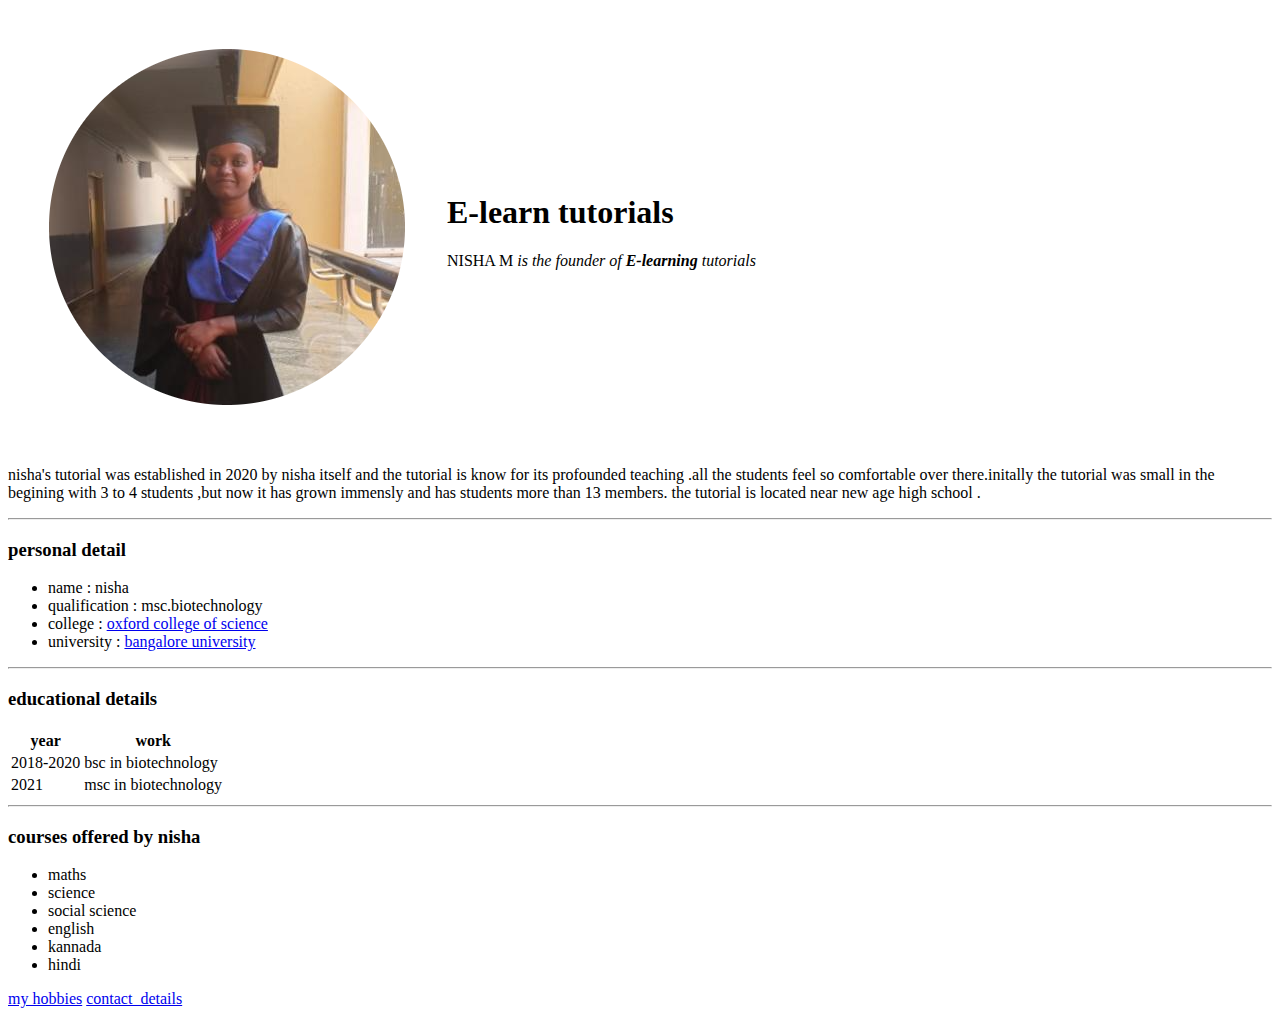
<file: index.html>
<!DOCTYPE html>
<html lang="en" dir="ltr">

<head>
  <meta charset="utf-8">
  <title>💙nisha's personal site</title>

 <link rel="stylesheets" href="css/styles.css"
</head>

<body>
  <table cellspacing=40>
    <tr>
      <td><img class="nisha" src="nisha-modified.png" alt="nisha's profile picture"></td>
      <td>
        <h1 id="heading"> E-learn tutorials</h1>
        <p id="tail">NISHA M<em> is the founder of <strong>E-learning</strong> tutorials</em></p>
      </td>
    </tr>
  </table>


  <p>nisha's tutorial was established in 2020 by nisha itself and the tutorial is know for its profounded teaching .all the students feel so comfortable over
    there.initally the tutorial was small in the begining with 3 to 4 students ,but now it has grown immensly and has students more than 13 members.
    the tutorial is located near new age high school .
    <hr>
  </p>
  <h3>personal detail</h3>
  <ul>
    <li>name : nisha</li>
    <li>qualification : msc.biotechnology</li>
    <li>college : <a href="https://www.shiksha.com/college/the-oxford-college-of-science-h-s-r-layout-bangalore-3049"> oxford college of science</a></li>
    <li>university : <a href="https://en.wikipedia.org/wiki/Bangalore_University">bangalore university</a></li>
  </ul>
  <hr>
  <h3>educational details</h3>
  <table>
    <thead>
      <tr>
        <th>year</th>
        <th>work</th>
      </tr>

    </thead>
    <tbody>

      <tr>
        <td>2018-2020</td>
        <td>bsc in biotechnology</td>

      </tr>
      <tr>
        <td>2021</td>
        <td>msc in biotechnology</td>

      </tr>


    </tbody>

    <tfoot>


    </tfoot>



  </table>
  <hr>
  <h3>courses offered by nisha</h3>
  <ul>
    <li>maths</li>
    <li>science</li>
    <li>social science</li>
    <li>english</li>
    <li>kannada</li>
    <li>hindi</li>
  </ul>
  <a href="hobbies.html">my hobbies</a>

  <a href="conatct_details.html">contact_details</a>


</body>

</html>
</file>
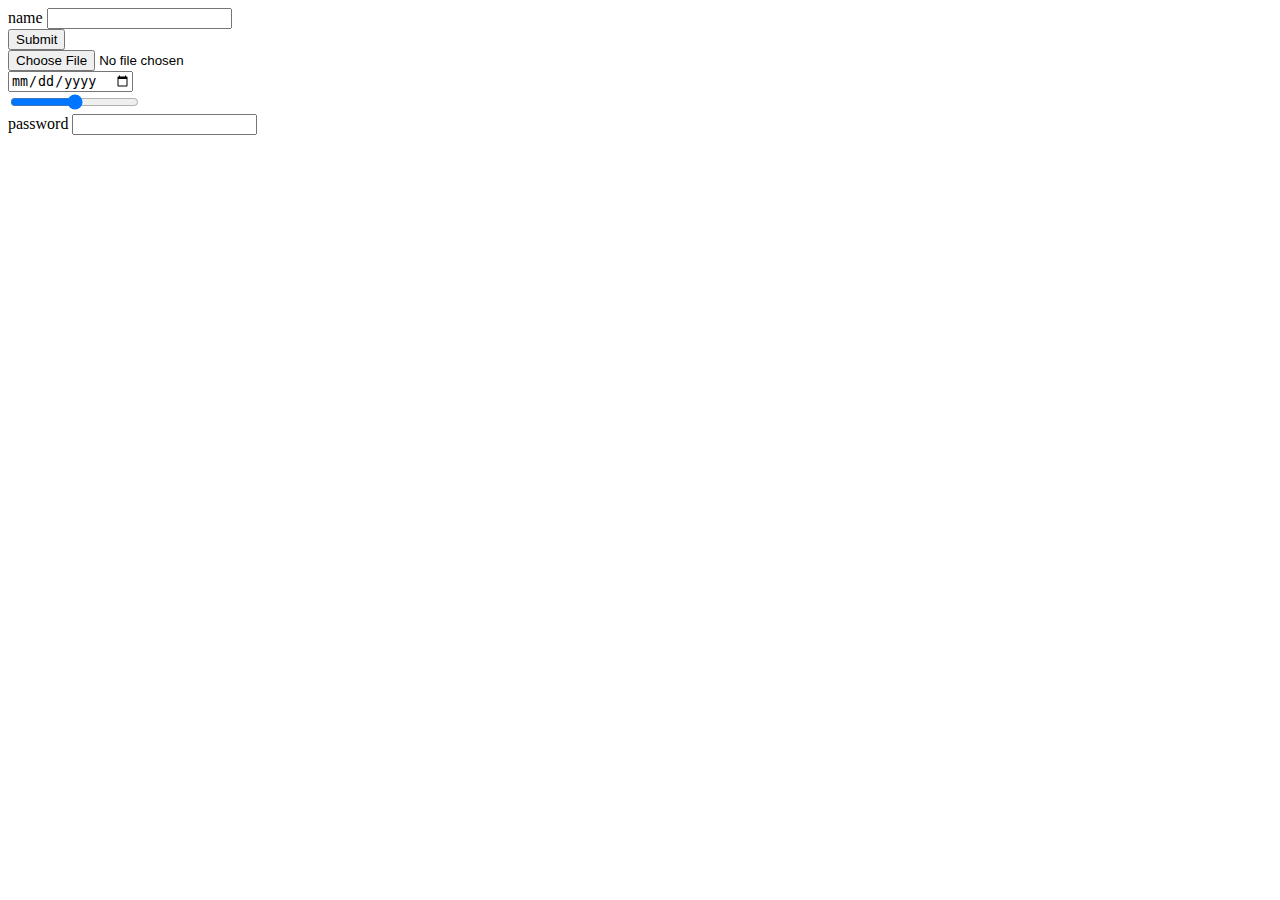
<file: from_attributes.html>
<!DOCTYPE html>
<html lang="en" dir="ltr">
  <head>
    <meta charset="utf-8">
    <title>form attributes</title>
  </head>
  <body>
    <label>name</label>
    <input type="text" name="vasanthy" value=""><br>
    <input type="submit"><br>
    <input type="file" name="" value=""><br>
    <input type="date" name="" value=""><br>
    <input type="range" name="" value="">
    <br />
    <label>password</label>
<input type="password" name="password"
  </body>
</html>
</file>
